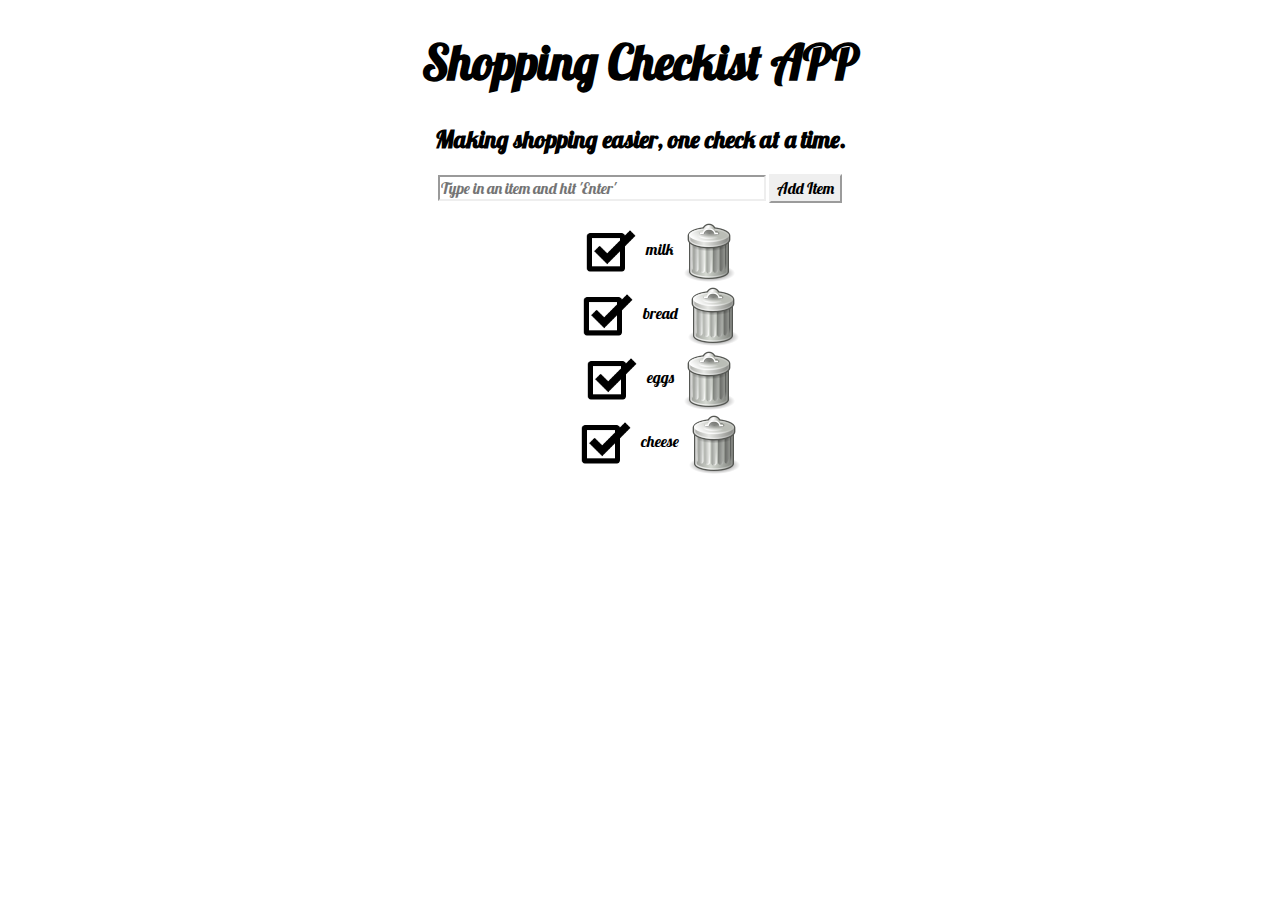
<file: index.html>
<!DOCTYPE html>
<html lang="en">
	<head>
		<meta charset="UTF-8">
		<title>Shopping List APP
		</title>
		<link rel="stylesheet" href="css/normalize.css">
		<link rel="stylesheet" href="css/style.css">
		<link href='https://fonts.googleapis.com/css?family=Lobster' rel="stylesheet" type="text/css">
	</head>
	<body>
		<div class="container">
			<header class="masthead">
				<h1 class="masthead-intro">Shopping Checkist APP</h1>
				<h2 class="masthead-heading">Making shopping easier, one check at a time.</h2>
			</header>
			<form id="userImput">
				<input type="text" id="inputBox" value="" placeholder="Type in an item and hit 'Enter'" size="30">
				<button type="submit" id="addItem">Add Item</button>
			</form>
			<div class="allItems">
				<ul>
					<li class="currentItem">
						<img class="checked" src="images/checkmark.png"> milk
						<img class="trash" src="images/trashcan.png">
					</li>
					<li class="currentItem">
						<img class="checked" src="images/checkmark.png"> bread <img class="trash" src="images/trashcan.png">
					</li>
					<li class="currentItem">
						<img class="checked" src="images/checkmark.png"> eggs
						<img class="trash" src="images/trashcan.png">
					</li>
					<li class="currentItem">
						<img class="checked" src="images/checkmark.png"> cheese <img class="trash" src="images/trashcan.png">
					</li>
				</ul>
			</div>
		</div>
		<script src="js/jquery-2.2.4.js"></script>
		<script src="js/script.js"></script>
	</body>
</html>
</file>
<file: css/style.css>
html {
	display: block;
}

body {
	display: block;
	margin: 8px;
}

.container {
	text-align: center;
	font-family: 'Lobster', cursive;
}

div {
	display: block;
}

h1 {
	display: block;
	font-size: 3em;
	font-weight: bold;
}

form {
	display: block;
	margin-top: 0em;
}

ul {
	display: block;
}

li {
	list-style: none;
}

li.linethrough {
	text-decoration: line-through;
}

.allItems li {
	text-align: middle;
	height: 64px;
}

.checked {
	vertical-align: middle;
	height: 64px;	
}

.trash {
	vertical-align: middle;
	height: 64px;
}

input {
	background-color: white;
	padding: 1px;
	border-width: 2px;
	border-style: inset;
	border-color: initial;
}

button {
	align-items: flex-start;
	text-align: center;
	cursor: default;
	color: buttontext;
	box-sizing: border-box;
	padding: 2px 6px 3px;
	border-width: 2px;
	border-style: outset;
	border-color: buttonface;
	text-rendering: auto;
	display: inline-block;
}
</file>
